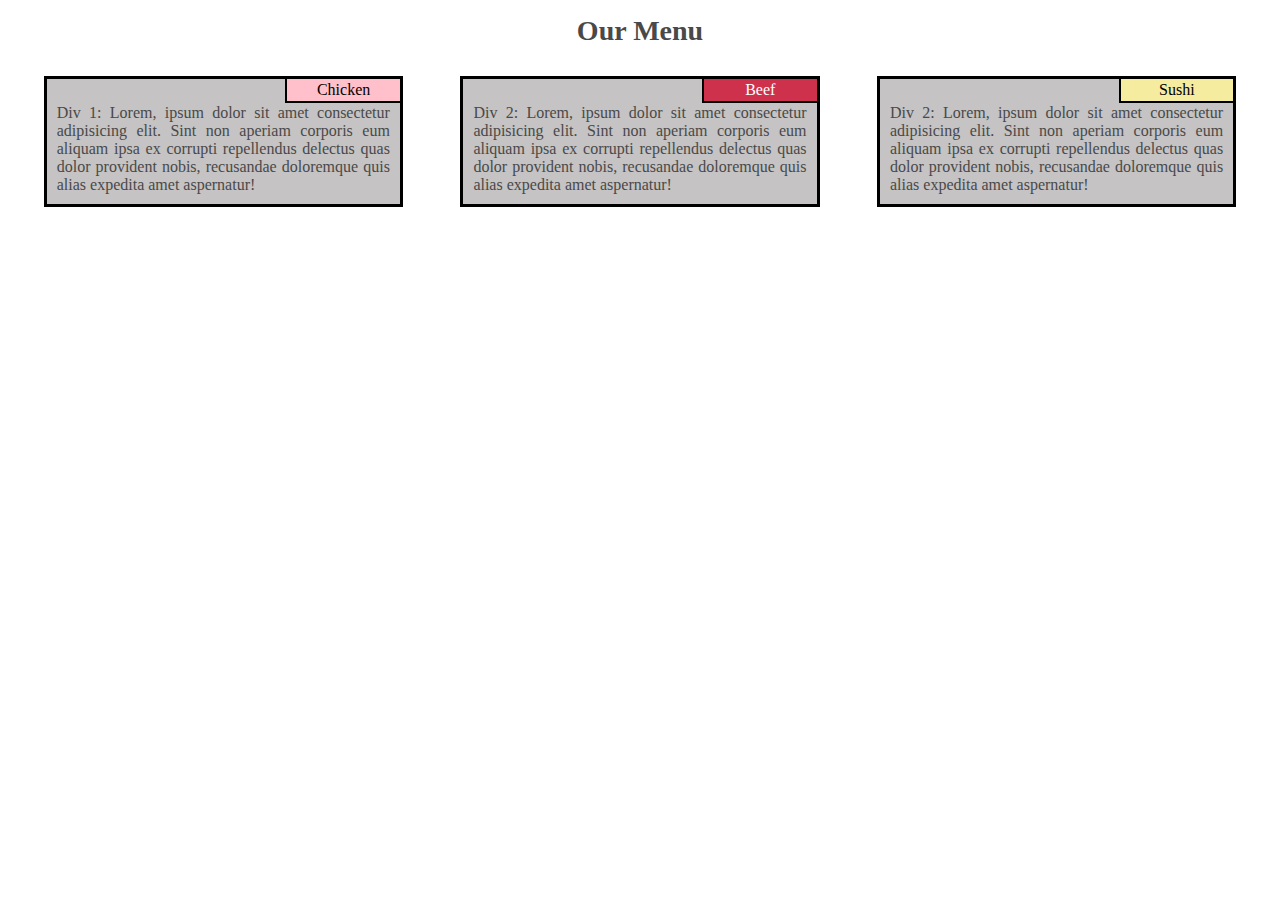
<file: Module 2 Solution/index.html>
<!DOCTYPE html>
<html lang='en'>
    <head>
        <meta charset="utf-8">
        <meta name='description' content='Module 2 Solution'>
        <meta name='viewport' content='width=device-width, initial-scale=1.0'>

        <link rel='stylesheet' href='styles.css'>
        <title>Module 2 Solution | John's Hopkins University HTML, CSS, Javascript for Web Developers</title>

    </head>
    <body>
        <div class='container'>
            <div class='row'>
                <h1>Our Menu</h1>
            </div>
            <div class='row'>
                <div class='cols_lg_4 cols_md_6 cols_sm_12'><div class='menu_item'><p id='chicken_label'>Chicken</p> Div 1: Lorem, ipsum dolor sit amet consectetur adipisicing elit. Sint non aperiam corporis eum aliquam ipsa ex corrupti repellendus delectus quas dolor provident nobis, recusandae doloremque quis alias expedita amet aspernatur!</div></div>
                <div class='cols_lg_4 cols_md_6 cols_sm_12'><div class='menu_item'><p id='beef_label'>Beef</p> Div 2: Lorem, ipsum dolor sit amet consectetur adipisicing elit. Sint non aperiam corporis eum aliquam ipsa ex corrupti repellendus delectus quas dolor provident nobis, recusandae doloremque quis alias expedita amet aspernatur!</div></div>
                <div class='cols_lg_4 cols_md_12 cols_sm_12'><div class='menu_item'><p id='sushi_label'>Sushi</p> Div 2: Lorem, ipsum dolor sit amet consectetur adipisicing elit. Sint non aperiam corporis eum aliquam ipsa ex corrupti repellendus delectus quas dolor provident nobis, recusandae doloremque quis alias expedita amet aspernatur!</div></div>
            </div>
        </div>
    </body>

</html>
</file>
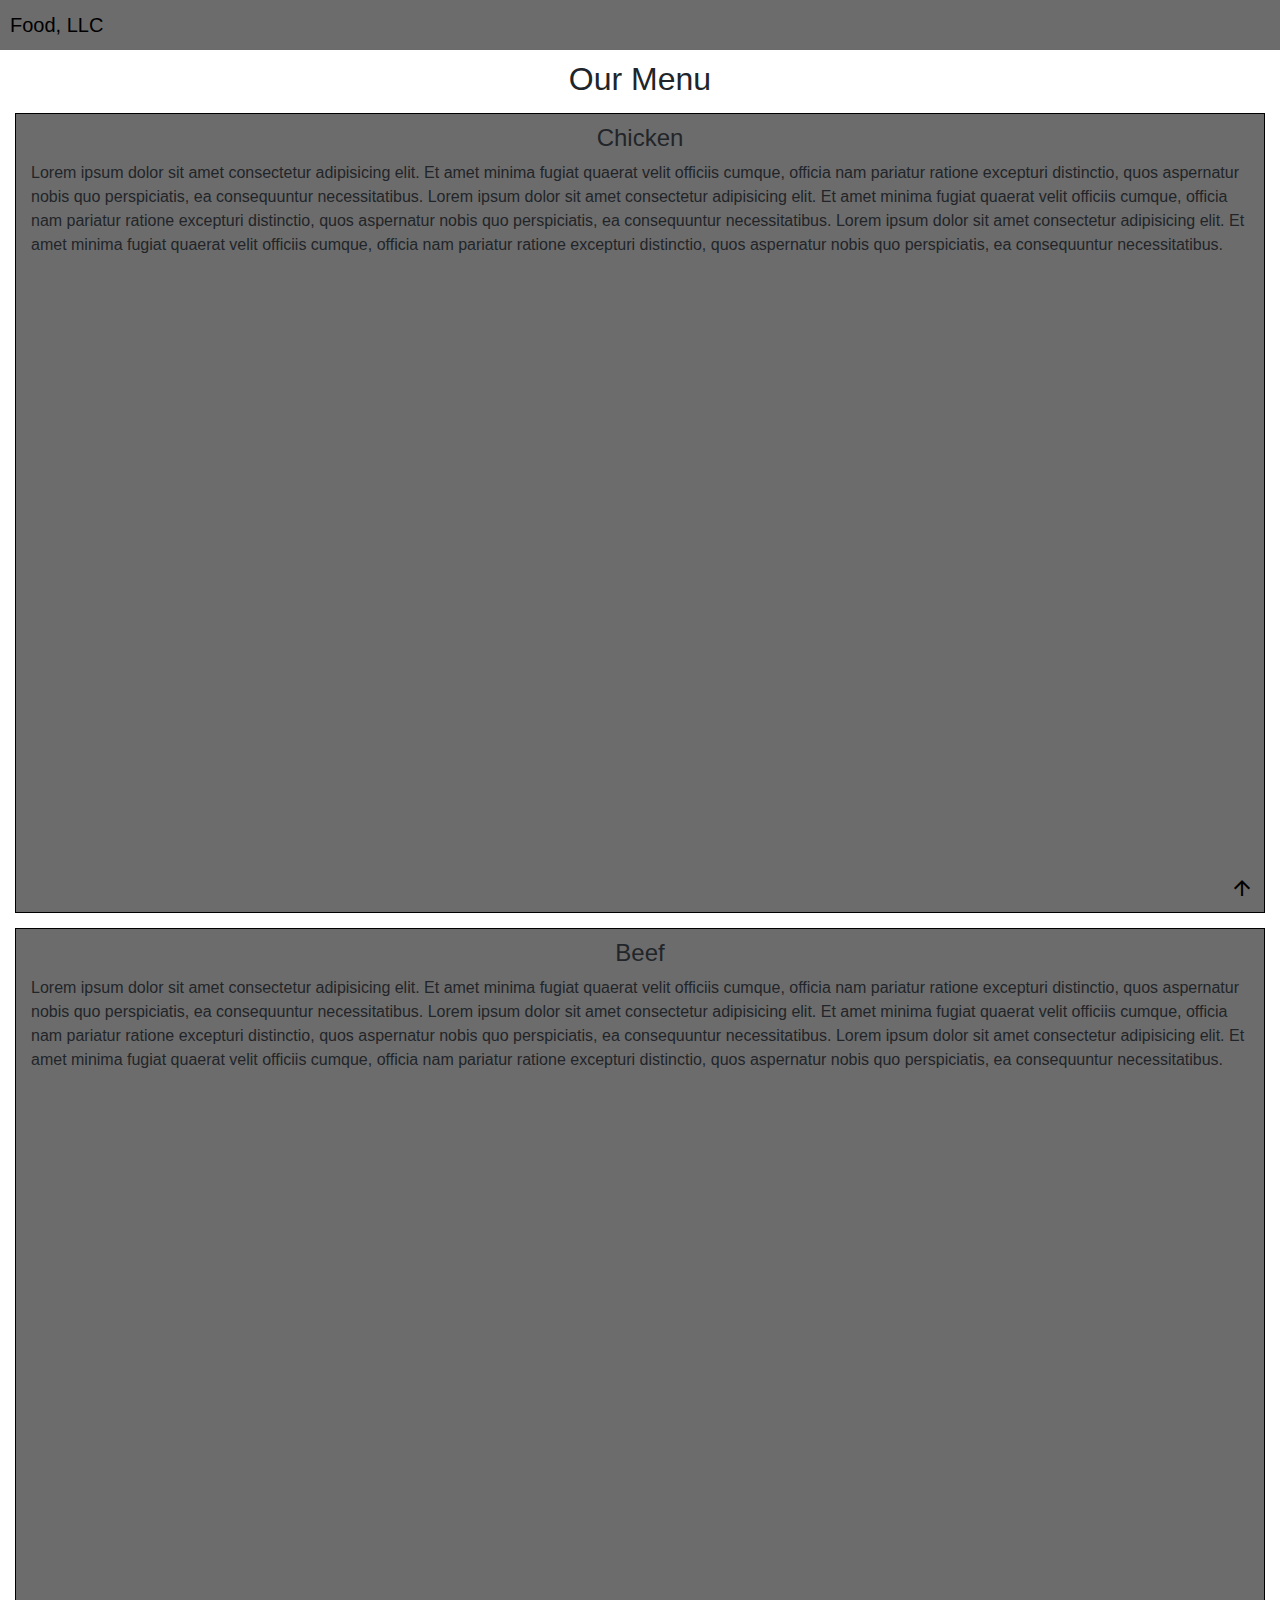
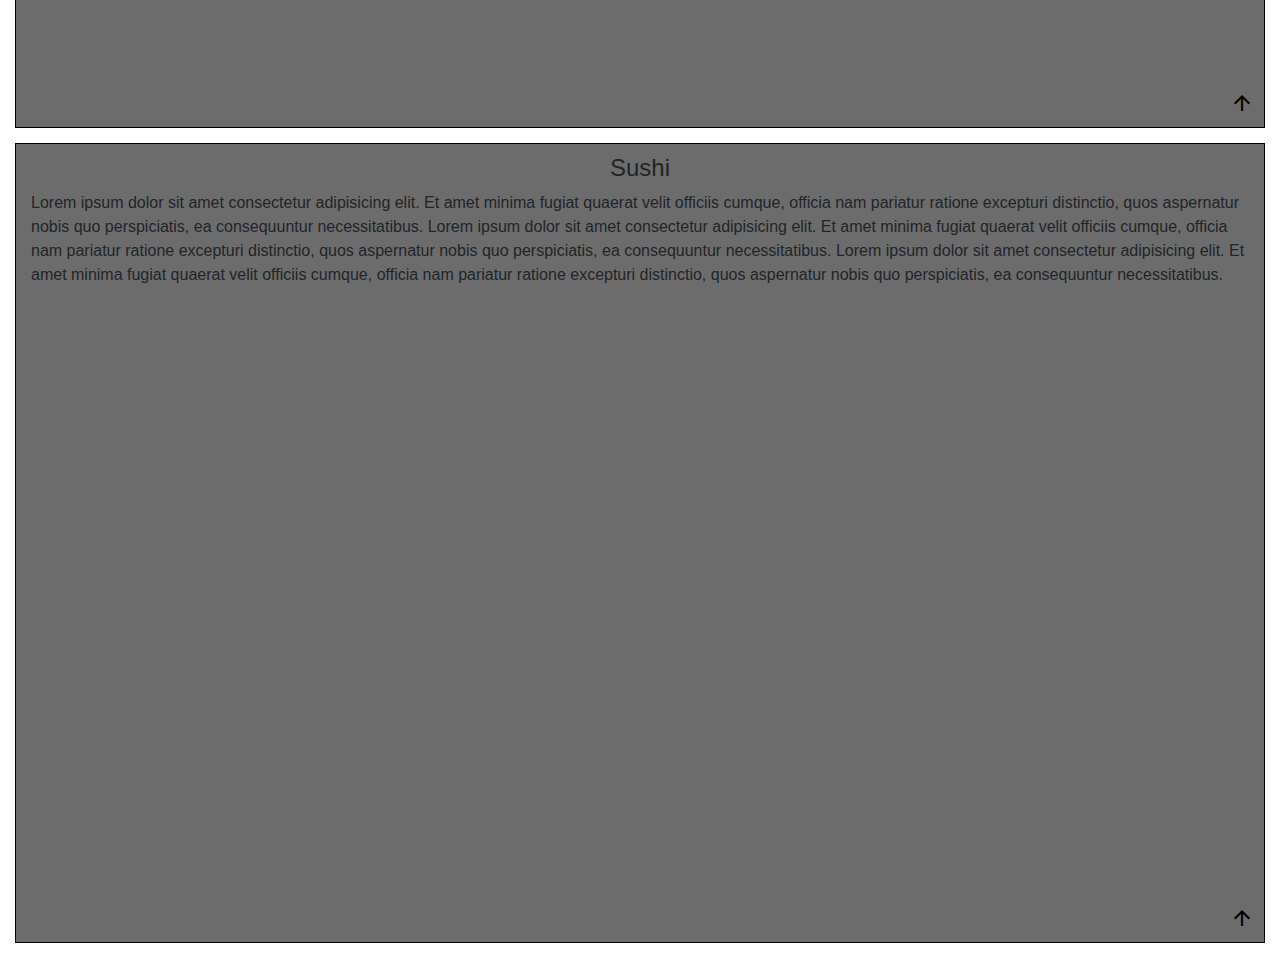
<file: Module_3_Solution/index.html>
<!DOCTYPE html>
<html lang='en'>
    <head>
        <meta charset="utf-8">
        <meta name='description' content='Module 3 Solution'>
        <meta name='viewport' content='width=device-width, initial-scale=1.0'>
        
        <link rel='stylesheet' href='bootstrap.min.css'>
        <link rel='stylesheet' href='styles.css'>

        <script src='https://code.jquery.com/jquery-3.6.0.min.js'></script>
        <script src='bootstrap.min.js'></script>

        <link rel="stylesheet" href="https://fonts.googleapis.com/icon?family=Material+Icons">

        <title>Module 3 Solution | John's Hopkins University HTML, CSS, Javascript for Web Developers</title>
    </head>
</html>

<body>
    <header id='top'>
        <nav class="navbar">
            <a class="navbar-brand" href="#">Food, LLC</a>
            <button class="navbar-toggler navbar-light d-lg-none d-md-none" type="button" data-toggle="collapse" data-target="#food-navbar" aria-controls="food-navbar" aria-expanded="false" aria-label="Toggle navigation">
            <span class="navbar-toggler-icon"></span>
            </button>
        
            <div class="collapse navbar-collapse d-lg-none d-md-none" id="food-navbar">
                <ul class="navbar-nav mr-auto mt-2 mt-lg-0 nav-fill w-100 d-lg-none d-md-none">
                    <li class="nav-item">
                        <a class="nav-link" href="#chicken">Chicken</a>
                    </li>
                    <li class="nav-item">
                        <a class="nav-link" href="#beef">Beef</a>
                    </li>
                    <li class="nav-item">
                        <a class="nav-link" href="#sushi">Sushi</a>
                    </li>
                </ul>
            </div>
          </nav>
    </header>
    <div class='container-fluid' id='main-content'>
        <h2 class='text-center'>Our Menu</h2>
        <div class='food-box col-md-12' id='chicken'>
            <span class='food-label'><h4>Chicken</h4></span>
            <p>Lorem ipsum dolor sit amet consectetur adipisicing elit. Et amet minima fugiat quaerat velit officiis cumque, officia nam pariatur ratione excepturi distinctio, quos aspernatur nobis quo perspiciatis, ea consequuntur necessitatibus. Lorem ipsum dolor sit amet consectetur adipisicing elit. Et amet minima fugiat quaerat velit officiis cumque, officia nam pariatur ratione excepturi distinctio, quos aspernatur nobis quo perspiciatis, ea consequuntur necessitatibus. Lorem ipsum dolor sit amet consectetur adipisicing elit. Et amet minima fugiat quaerat velit officiis cumque, officia nam pariatur ratione excepturi distinctio, quos aspernatur nobis quo perspiciatis, ea consequuntur necessitatibus.</p>
            <p id='back-to-top'><a href='#top'><span class="material-icons">arrow_upward</span></a></p>
        </div><!-- End food-box Container //-->
        <div class='food-box col-md-12' id='beef'>
            <span class='food-label'><h4>Beef</h4></span>
            <p>Lorem ipsum dolor sit amet consectetur adipisicing elit. Et amet minima fugiat quaerat velit officiis cumque, officia nam pariatur ratione excepturi distinctio, quos aspernatur nobis quo perspiciatis, ea consequuntur necessitatibus. Lorem ipsum dolor sit amet consectetur adipisicing elit. Et amet minima fugiat quaerat velit officiis cumque, officia nam pariatur ratione excepturi distinctio, quos aspernatur nobis quo perspiciatis, ea consequuntur necessitatibus. Lorem ipsum dolor sit amet consectetur adipisicing elit. Et amet minima fugiat quaerat velit officiis cumque, officia nam pariatur ratione excepturi distinctio, quos aspernatur nobis quo perspiciatis, ea consequuntur necessitatibus.</p>
            <p id='back-to-top'><a href='#top'><span class="material-icons">arrow_upward</span></a></p>
        </div><!-- End food-box Container //-->
        <div class='food-box col-md-12' id='sushi'>
            <span class='food-label'><h4>Sushi</h4></span>
            <p>Lorem ipsum dolor sit amet consectetur adipisicing elit. Et amet minima fugiat quaerat velit officiis cumque, officia nam pariatur ratione excepturi distinctio, quos aspernatur nobis quo perspiciatis, ea consequuntur necessitatibus. Lorem ipsum dolor sit amet consectetur adipisicing elit. Et amet minima fugiat quaerat velit officiis cumque, officia nam pariatur ratione excepturi distinctio, quos aspernatur nobis quo perspiciatis, ea consequuntur necessitatibus. Lorem ipsum dolor sit amet consectetur adipisicing elit. Et amet minima fugiat quaerat velit officiis cumque, officia nam pariatur ratione excepturi distinctio, quos aspernatur nobis quo perspiciatis, ea consequuntur necessitatibus.</p>
            <p id='back-to-top'><a href='#top'><span class="material-icons">arrow_upward</span></a></p>
        </div><!-- End food-box Container //-->
    </div><!-- End Main Content Container //-->
</body>
</file>
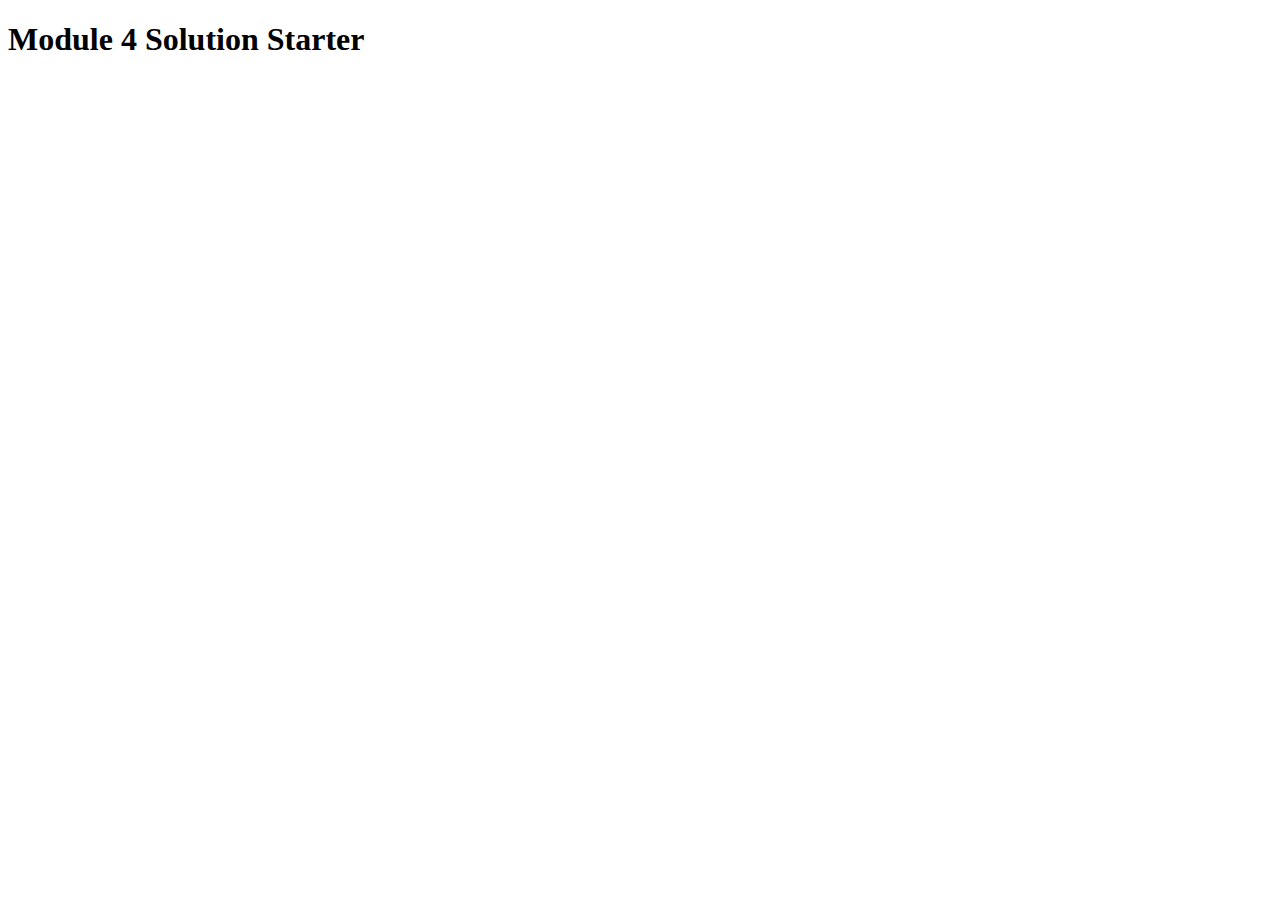
<file: Module_4_Solution/index.html>
<!DOCTYPE html>
<html>
<head>
  <meta charset="utf-8">
  <title>Module 4 Solution Starter</title>
  <script>
    var names = []; // DO NOT REMOVE
  </script>
  <script src="SpeakHello.js"></script>
  <script src="SpeakGoodBye.js"></script>
  <script src="script.js"></script>
</head>
<body>
  <h1>Module 4 Solution Starter</h1>
</body>
</html>
</file>
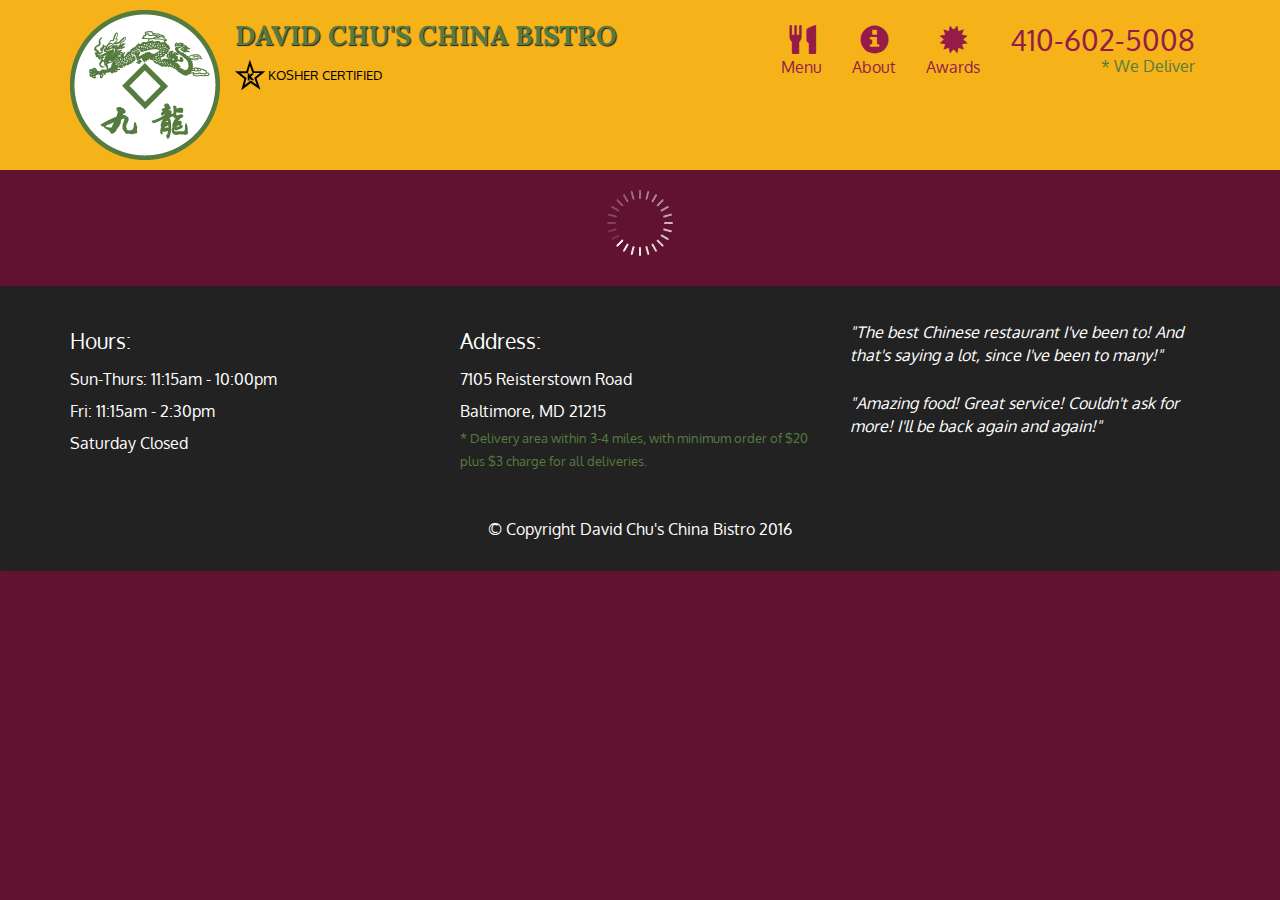
<file: Module_5_Solution/index.html>
<!doctype html>
<html lang="en">
  <head>
    <meta charset="utf-8">
    <meta http-equiv="X-UA-Compatible" content="IE=edge">
    <meta name="viewport" content="width=device-width, initial-scale=1">
    <title>David Chu's China Bistro</title>
    <link rel="stylesheet" href="css/bootstrap.min.css">
    <link rel="stylesheet" href="css/styles.css">
    <link href='https://fonts.googleapis.com/css?family=Oxygen:400,300,700' rel='stylesheet' type='text/css'>
    <link href='https://fonts.googleapis.com/css?family=Lora' rel='stylesheet' type='text/css'>
  </head>
<body>
  <header>
    <nav id="header-nav" class="navbar navbar-default">
      <div class="container">
        <div class="navbar-header">
          <a href="index.html" class="pull-left visible-md visible-lg">
            <div id="logo-img" alt="Logo image"></div>
          </a>

          <div class="navbar-brand">
            <a href="index.html"><h1>David Chu's China Bistro</h1></a>
            <p>
              <img src="images/star-k-logo.png" alt="Kosher certification">
              <span>Kosher Certified</span>
            </p>
          </div>

          <button id="navbarToggle" type="button" class="navbar-toggle collapsed" data-toggle="collapse" data-target="#collapsable-nav" aria-expanded="false">
            <span class="sr-only">Toggle navigation</span>
            <span class="icon-bar"></span>
            <span class="icon-bar"></span>
            <span class="icon-bar"></span>
          </button>
        </div>
        
        <div id="collapsable-nav" class="collapse navbar-collapse">
           <ul id="nav-list" class="nav navbar-nav navbar-right">
            <li id="navHomeButton" class="visible-xs active">
              <a href="index.html">
                <span class="glyphicon glyphicon-home"></span> Home</a>
            </li>
            <li id="navMenuButton">
              <a href="#" onclick="$dc.loadMenuCategories();">
                <span class="glyphicon glyphicon-cutlery"></span><br class="hidden-xs"> Menu</a>
            </li>
            <li>
              <a href="#">
                <span class="glyphicon glyphicon-info-sign"></span><br class="hidden-xs"> About</a>
            </li>
            <li>
              <a href="#">
                <span class="glyphicon glyphicon-certificate"></span><br class="hidden-xs"> Awards</a>
            </li>
            <li id="phone" class="hidden-xs">
              <a href="tel:410-602-5008">
                <span>410-602-5008</span></a><div>* We Deliver</div>
            </li>
          </ul><!-- #nav-list -->
        </div><!-- .collapse .navbar-collapse -->
      </div><!-- .container -->
    </nav><!-- #header-nav -->
  </header>

  <div id="call-btn" class="visible-xs">
    <a class="btn" href="tel:410-602-5008">
    <span class="glyphicon glyphicon-earphone"></span>
    410-602-5008
    </a>
  </div>
  <div id="xs-deliver" class="text-center visible-xs">* We Deliver</div>

  <div id="main-content" class="container"></div>

  <footer class="panel-footer">
    <div class="container">
      <div class="row">
        <section id="hours" class="col-sm-4">
          <span>Hours:</span><br>
          Sun-Thurs: 11:15am - 10:00pm<br>
          Fri: 11:15am - 2:30pm<br>
          Saturday Closed
          <hr class="visible-xs">
        </section>
        <section id="address" class="col-sm-4">
          <span>Address:</span><br>
          7105 Reisterstown Road<br>
          Baltimore, MD 21215
          <p>* Delivery area within 3-4 miles, with minimum order of $20 plus $3 charge for all deliveries.</p>
          <hr class="visible-xs">
        </section>
        <section id="testimonials" class="col-sm-4">
          <p>"The best Chinese restaurant I've been to! And that's saying a lot, since I've been to many!"</p>
          <p>"Amazing food! Great service! Couldn't ask for more! I'll be back again and again!"</p>
        </section>
      </div>
      <div class="text-center">&copy; Copyright David Chu's China Bistro 2016</div>
    </div>
  </footer>

  <!-- jQuery (Bootstrap JS plugins depend on it) -->
  <script src="js/jquery-2.1.4.min.js"></script>
  <script src="js/bootstrap.min.js"></script>
  <script src="js/ajax-utils.js"></script>
  <script src="js/script.js"></script>
</body>
</html>
</file>
<file: Module 2 Solution/styles.css>
/* Base Styles */

* {
    box-sizing: border-box;
    font-family:Cambria, Cochin, Georgia, Times, 'Times New Roman', serif;
    color: rgb(73, 73, 73);
    margin: 0px;
    padding: 0px;
}

h1 {
    font-weight: bold;
    font-size: 1.75rem;
}

.container {
    position: relative;
    width: 100%;
    padding: 15px;
    text-align: center;
    float: left;
    clear: both;
}

.row {
    width: 100%;
    float: left;
    clear: both;
}

.menu_label {
    float: right;
    clear: both;
    width: 33%;
    padding: 2px;
    border-style: solid;
    border-width: 1px;
    position: relative;
}

.menu_item {
    position: relative;
    top: 0;
    background-color: rgb(197, 195, 195);
    margin: 10px;
    padding: 25px 10px 10px 10px;
    border: 3px solid rgb(0, 0, 0);
    text-align: justify;
}

div.menu_item > p {
    padding: 2px;
    width: 33%;
    position: absolute;
    text-align: center;
    border: 2px solid rgb(0, 0, 0);
    border-top: none;
    top: 0px;
    right: -2px;
}

#chicken_label {
    background-color: pink;
    color: rgb(0, 0, 0)
}

#beef_label {
    background-color: rgb(206, 49, 75);
    color: rgb(255, 255, 255)
}

#sushi_label {
    background-color: rgb(245, 236, 160);
    color: rgb(0, 0, 0)
}

/* Desktop Styles */

@media (min-width: 992px) {
    .cols_lg_4 {
        width: 32.33%;
        margin: .5%;
        padding: 1%;
        float: left; 
    }

}

/* Tablet Styles */

@media (min-width: 768px) and (max-width: 991px) {
    .cols_md_6 {
        width: 49%;
        margin: .5%;
        padding: 1%;
        float: left; 
    }
    .cols_md_12 {
        width: 99%;
        margin: .5%;
        padding: 1%;
        float: left; 
        clear: both;
    }
}

/* Mobile Styles */

@media (max-width: 767px) {
    .cols_sm_12 {
        width: 99%;
        margin: .5%;
        padding: 1%;
        float: left; 
    }

}
</file>
<file: Module_3_Solution/styles.css>
/* Base Styles */
* {
    box-sizing: border-box;  
}

header {
    background-color: #6d6c6c;
    padding: 0px;
}
h1 {
    padding: 0px;
}
h2 {
    margin-bottom: 15px;
    margin-top: 10px;
}
#main-content-title {
    text-align: center;
    padding: 15px;
}
.food-box {
    background-color: #6d6c6c;
    padding-top: 10px;
    padding-bottom: 0px;
    margin-bottom: 15px;
    border: 1px rgb(0, 0, 0) solid;
    height: 800px;
    position: relative;
}
.food-label {
    margin-top: 15px;
    margin-bottom: 10px;
    text-align: center;
}
a.navbar-brand {
    text-decoration: none;
    color: rgb(0, 0, 0);
    padding: 10px;
}
.navbar-collapse {
    text-align: center;
}
.navbar-collapse a {
    color: black;
    text-decoration: none;
}

.navbar {
    padding: 0px;
}

.nav-item {
    border-bottom: 1px rgb(0, 0, 0) solid;
    background-color: rgb(255, 255, 255)
}

#back-to-top {
    position: absolute;
    bottom: 0;
    right: 0;
    margin-right: 10px;
    margin-bottom: 5px;
    text-decoration: none;
    color: black;
}
#back-to-top a {
    color: black;
}
#back-to-top a:hover {
    color: white;
}

.navbar-toggler {
    padding-right: 10px;
    padding-top: 10px;
}
</file>
<file: Module_5_Solution/css/styles.css>
body {
  font-size: 16px;
  color: #fff;
  background-color: #61122f;
  font-family: 'Oxygen', sans-serif;
}

/** HEADER **/
#header-nav {
  background-color: #f6b319;
  border-radius: 0;
  border: 0;
}

#logo-img {
  background: url('../images/restaurant-logo_large.png') no-repeat;
  width: 150px;
  height: 150px;
  margin: 10px 15px 10px 0;
}

.navbar-brand {
  padding-top: 25px;
}
.navbar-brand h1 { /* Restaurant name */
  font-family: 'Lora', serif;
  color: #557c3e;
  font-size: 1.5em;
  text-transform: uppercase;
  font-weight: bold;
  text-shadow: 1px 1px 1px #222;
  margin-top: 0;
  margin-bottom: 0;
  line-height: .75;
}
.navbar-brand a:hover, .navbar-brand a:focus {
  text-decoration: none;
}
.navbar-brand p { /* Kosher cert */
  color: #000;
  text-transform: uppercase;
  font-size: .7em;
  margin-top: 15px;
}
.navbar-brand p span { /* Star-K */
  vertical-align: middle;
}

#nav-list {
  margin-top: 10px;
}
#nav-list a {
  color: #951C49;
  text-align: center;
}
#nav-list a:hover {
  background: #E7E7E7;
}
#nav-list a span {
  font-size: 1.8em;
}

#phone {
  margin-top: 5px;
}
#phone a { /* Phone number */
  text-align: right;
  padding-bottom: 0;
}
#phone div { /* We Deliver */
  color: #557c3e;
  text-align: right;
  padding-right: 15px;
}

.navbar-header button.navbar-toggle, .navbar-header .icon-bar {
  border: 1px solid #61122f;
}
.navbar-header button.navbar-toggle {
  clear: both;
  margin-top: -30px;
}
/* END HEADER */

/* FOOTER */
.panel-footer {
  margin-top: 30px;
  padding-top: 35px;
  padding-bottom: 30px;
  background-color: #222;
  border-top: 0;
}
.panel-footer div.row {
  margin-bottom: 35px;
}
#hours, #address {
  line-height: 2;
}
#hours > span, #address > span {
  font-size: 1.3em;
}
#address p {
  color: #557c3e;
  font-size: .8em;
  line-height: 1.8;
}
#testimonials {
  font-style: italic;
}
#testimonials p:nth-child(2) {
  margin-top: 25px;
}
/* END FOOTER */



/* HOME PAGE */
.container .jumbotron {
  box-shadow: 0 0 50px #3F0C1F;
  border: 2px solid #3F0C1F;
}

#menu-tile, #specials-tile, #map-tile {
  height: 250px;
  width: 100%;
  margin-bottom: 15px;
  position: relative;
  border: 2px solid #3F0C1F;
  overflow: hidden;
}
#menu-tile:hover, #specials-tile:hover, #map-tile:hover {
  box-shadow: 0 1px 5px 1px #cccccc;
}
#menu-tile {
  background: url('../images/menu-tile.jpg') no-repeat;
  background-position: center;
}
#specials-tile {
  background: url('../images/specials-tile.jpg') no-repeat;
  background-position: center;
}
#menu-tile span, #specials-tile span, #map-tile span {
  position: absolute;
  bottom: 0;
  right: 0;
  width: 100%;
  text-align: center;
  font-size: 1.6em;
  text-transform: uppercase;
  background-color: #000;
  color: #fff;
  opacity: .8;
}
/* END HOME PAGE */

/* MENU CATEGORIES PAGE */
.category-tile { 
  position: relative;
  border: 2px solid #3F0C1F;
  overflow: hidden;
  width: 200px;
  height: 200px;
  margin: 0 auto 15px;
}
.category-tile span {
  position: absolute;
  bottom: 0;
  right: 0;
  width: 100%;
  text-align: center;
  font-size: 1.2em;
  text-transform: uppercase;
  background-color: #000;
  color: #fff;
  opacity: .8;
}
.category-tile:hover {
  box-shadow: 0 1px 5px 1px #cccccc;
}

#menu-categories-title + div {
  margin-bottom: 50px;
}
/* END MENU CATEGORIES PAGE */

/* SINGLE CATEGORY PAGE */
.menu-item-tile {
  margin-bottom: 25px;
}
.menu-item-tile hr {
  width: 80%;
}
.menu-item-tile .menu-item-price {
  font-size: 1.1em;
  text-align: right;
  margin-top: -15px;
  margin-right: -15px;
}
.menu-item-tile .menu-item-price span {
  font-size: .6em;
}
.menu-item-photo {
  position: relative;
  border: 2px solid #3F0C1F; 
  overflow: hidden;
  padding: 0;
  margin-right: -15px;
  margin-left: auto;
  margin-bottom: 20px;
  max-width: 250px;
}
.menu-item-photo div {
  position: absolute;
  bottom: 0;
  right: 0;
  width: 80px;
  background-color: #557c3e;
  text-align: center;
}
.menu-item-description {
  padding-right: 30px;
}
h3.menu-item-title {
  margin: 0 0 10px;
}
.menu-item-details {
  font-size: .9em;
  font-style: italic;
}
/* END SINGLE CATEGORY PAGE */


/********** Large devices only **********/
@media (min-width: 1200px) {
  .container .jumbotron {
    background: url('../images/jumbotron_1200.jpg') no-repeat;
    height: 675px;
  }
}

/********** Medium devices only **********/
@media (min-width: 992px) and (max-width: 1199px) {
  /* Header */
  #logo-img {
    background: url('../images/restaurant-logo_medium.png') no-repeat;
    width: 100px;
    height: 100px;
    margin: 5px 5px 5px 0;
  }
  /* End Header */

  /* Home Page */
  .container .jumbotron {
    background: url('../images/jumbotron_992.jpg') no-repeat;
    height: 558px;
  }
  /* End Home Page */
}

/********** Small devices only **********/
@media (min-width: 768px) and (max-width: 991px) {
  /* Home Page */
  .container .jumbotron {
    background: url('../images/jumbotron_768.jpg') no-repeat;
    height: 432px;
  }
  /* End Home Page */
}

/********** Extra small devices only **********/
@media (max-width: 767px) {
  /* Header */
  .navbar-brand {
    padding-top: 10px;
    height: 80px;
  }
  .navbar-brand h1 { /* Restaurant name */
    padding-top: 10px;
    font-size: 5vw; /* 1vw = 1% of viewport width */
  }
  .navbar-brand p { /* Kosher cert */
    font-size: .6em;
    margin-top: 12px;
  }
  .navbar-brand p img { /* Star-K */
    height: 20px;
  }

  #collapsable-nav a { /* Collapsed nav menu text */
    font-size: 1.2em;
  }
  #collapsable-nav a span { /* Collapsed nav menu glyph */
    font-size: 1em;
    margin-right: 5px;
  }

  #call-btn > a {
    font-size: 1.5em;
    display: block;
    margin: 0 20px;
    padding: 10px;
    border: 2px solid #fff;
    background-color: #f6b319;
    color: #951c49;
  }
  #xs-deliver {
    margin-top: 5px;
    font-size: .7em;
    letter-spacing: .1em;
    text-transform: uppercase;
  }
  /* End Header */

  /* Footer */
  .panel-footer section {
    margin-bottom: 30px;
    text-align: center;
  }
  .panel-footer section:nth-child(3) {
    margin-bottom: 0; /* margin already exists on the whole row */
  }
  .panel-footer section hr {
    width: 50%;
  }
  /* End Footer */

  /* Home Page */
  .container .jumbotron {
    margin-top: 30px;
    padding: 0;
  }
  #menu-tile, #specials-tile {
    width: 360px;
    margin: 0 auto 15px;
  }

  .menu-item-photo {
    margin-right: auto;
  }
  .menu-item-tile .menu-item-price {
    text-align: center;
  }
  .menu-item-description {
    text-align: center;;
  }
}


/********** Super extra small devices Only :-) (e.g., iPhone 4) **********/
@media (max-width: 479px) {
  /* Header */
  .navbar-brand h1 { /* Restaurant name */
    padding-top: 5px;
    font-size: 6vw;
  }
  /* End Header */
  
  /* Home page */
  #menu-tile, #specials-tile {
    width: 280px;
    margin: 0 auto 15px;
  }

  .col-xxs-12 {
    position: relative;
    min-height: 1px;
    padding-right: 15px;
    padding-left: 15px;
    float: left;
    width: 100%;
  }
}
</file>
